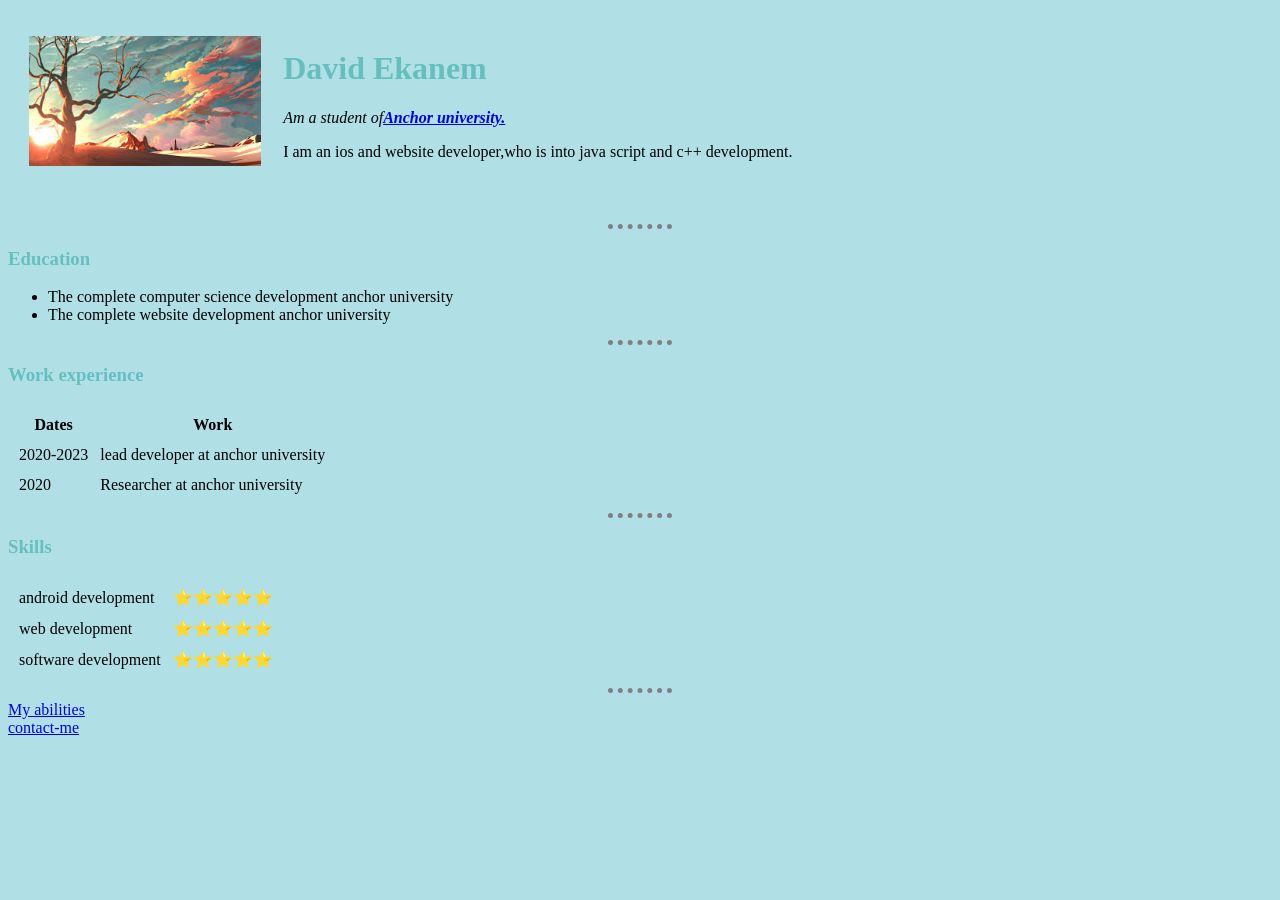
<file: index.html>
<!DOCTYPE html>
<html lang="en">
<head>
    <meta charset="UTF-8">
    <meta http-equiv="X-UA-Compatible" content="IE=edge">
    <meta name="viewport" content="width=device-width, initial-scale=1.0">
    <title>David personal website</title>
     <link rel="stylesheet" href="css/styles.css">
</head>
<body>
    <table cellspacing="20">
        <tr>
            <td>  <img src="background 2.png"  alt="David profile picture"></td>
            <td> <h1>David Ekanem</h1>
                <p><em> Am a student of<strong><a href="https://aul.edu.ng/">Anchor university.</a></strong></em></p>
                <p>I am an ios and website developer,who is into java script and c++ development.</p></td>
        </tr>
    </table>
  
    <br>
   
    <hr>
    <h3>Education</h3>
    <ul>
        <li>The complete computer science development anchor university</li>
        <li>The complete website development anchor university</li>
    </ul>
    <hr>
    <h3>Work experience</h3>
     <table cellspacing="10">
        <thead>
       <tr>
        <th>Dates</th>
        <th>Work</th>
       </tr>
        </thead>
        <tbody>
            <tr>
                <td>2020-2023</td>
                <td> lead developer at anchor university</td>
                </tr>
                <tr>
                <td>2020</td>
                <td> Researcher at anchor university</td>
                </tr>
        </tbody>
        
    </table>
    <hr>
    <h3>Skills</h3>
            <table cellspacing="10">
                <tr>
                    <td>android development</td>
                    <td>⭐⭐⭐⭐⭐</td>
                </tr>
                <tr>
                    <td>web development</td>
                    <td>⭐⭐⭐⭐⭐</td>
                </tr>
                <tr>
                    <td>software development</td>
                    <td>⭐⭐⭐⭐⭐</td>
                </tr>
            </table>
  <hr>
    
    <a href="abilities.html">My abilities</a> 
    <br> 
    <a href="contact-me.html">contact-me</a>
</body>
</html>
</file>
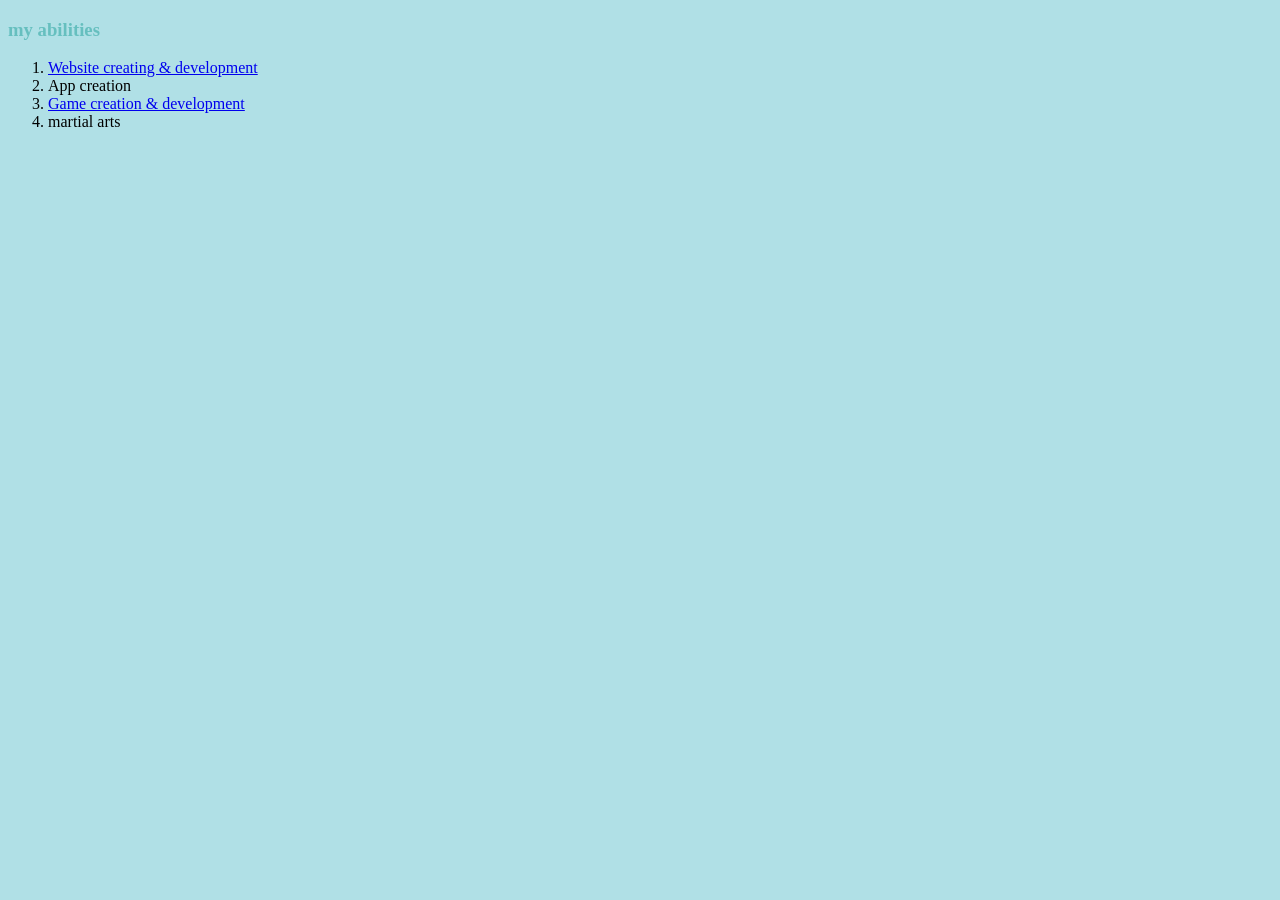
<file: abilities.html>
<!DOCTYPE html>
<html lang="en">
<head>
    <meta charset="UTF-8">
    <meta http-equiv="X-UA-Compatible" content="IE=edge">
    <meta name="viewport" content="width=device-width, initial-scale=1.0">
    <title>My abilities</title>
    <style>
        body{
            background-color: aquamarine;
        }
    </style>
    <link rel="stylesheet" href="css/styles.css"        
</head>
<body>
    <h3>my abilities</h3>
        <ol>
            <li><a href="https://developer.mozilla.org/en-US/docs/Learn/Getting_started_with_the_web/HTML_basics">Website creating & development</a></li>
            <li>App creation</li>
            <li><a href="https://unity.com/pages/unity-pro-buy-now?gclid=Cj0KCQiAtvSdBhD0ARIsAPf8oNl3vbqfAPIEln1plIUJGnfcmH7IhfkIzyeexJgpWC_J_yfAZ4UxazcaAmLsEALw_wcB&gclsrc=aw.ds">Game creation & development</a></li>
            <li>martial arts</li>
        </ol>
</body>
</html>
</file>
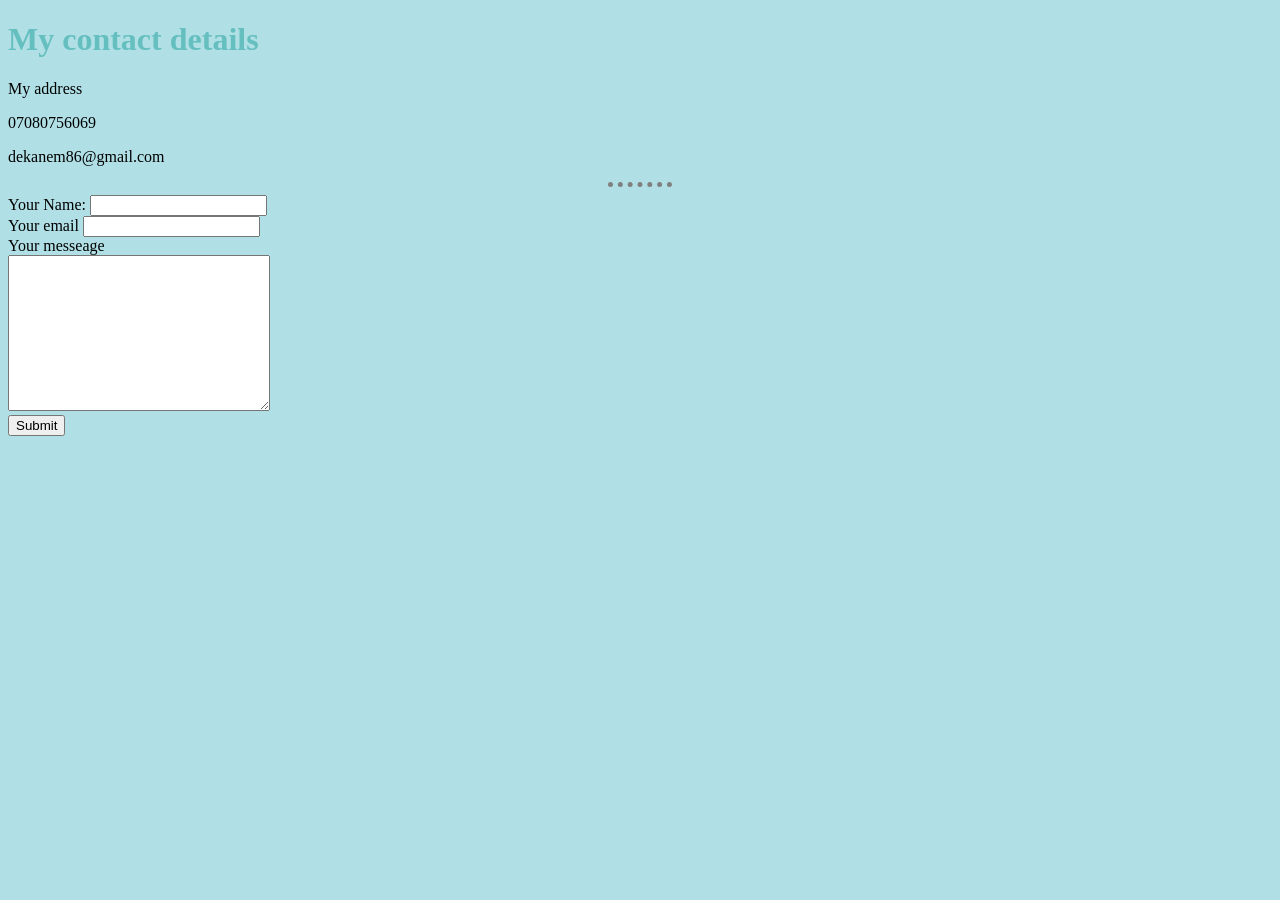
<file: contact-me.html>
<!DOCTYPE html>
<html lang="en">
<head>
    <meta charset="UTF-8">
    <meta http-equiv="X-UA-Compatible" content="IE=edge">
    <meta name="viewport" content="width=device-width, initial-scale=1.0">
    <title>contact me</title>
    <style>
      body{
        background-color: grey;
      }
    </style>
     <link rel="stylesheet" href="css/styles.css"
</head>
<body>
  <h1>My contact details</h1>  
  <p>My address</p>
  <p>07080756069</p>
  <p>dekanem86@gmail.com</p>
  <hr>
  <form action="mailto:info@dekanem86@gmail.com" method="post" encotype="text/plain">
  <label>Your Name:</label>
  <input type="text" name="your name" value=""><br>
  <label>Your email</label>
  <input type="email" name="yourEmail" value=""><br>
  <label>Your messeage</label><br>
  <textarea name="your messeage" cols="30" rows="10"></textarea><br>
  <input type="submit">
  </form>
</body>
</html>
</file>
<file: css/styles.css>
body{
   background-color: powderblue
}
h1{
 color: #66BFBF;
}
h3{
 color: #66BFBF;
}
hr{
   border-style: none;
   border-top-style:dotted ;
   border-color: grey;
   border-width: 5px;
   width: 5%;
}
img{
   height: 130px;
}
</file>
